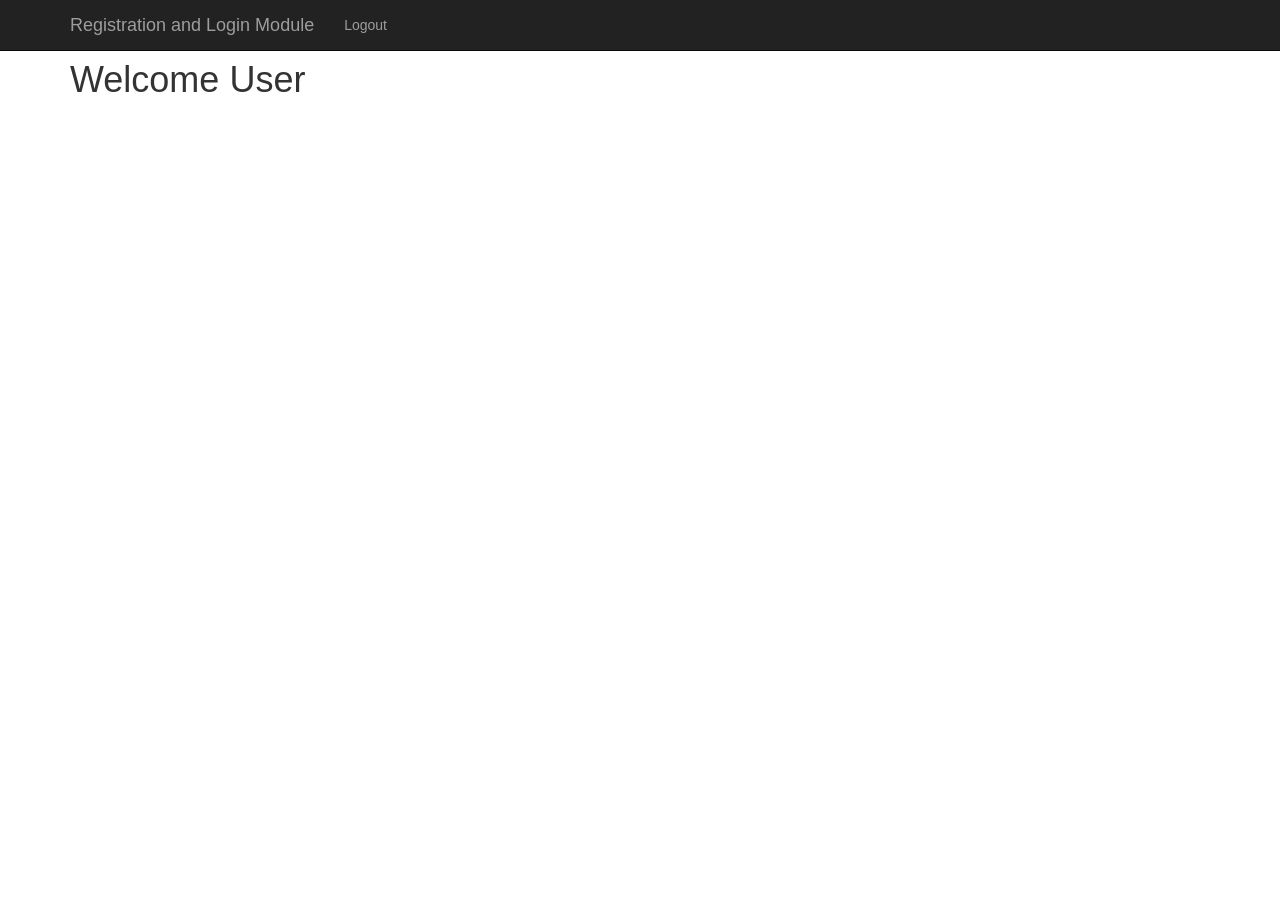
<file: Loigin and Registration/main/resources/templates/index.html>
<!DOCTYPE html>
<html xmlns:th="http://www.thymeleaf.org"
	xmlns:sec="http://www.thymeleaf.org/thymeleaf-extras-springsecurity3">
<head>
<meta charset="ISO-8859-1">
<title>Registration and Login App</title>

<link rel="stylesheet"
	href="https://maxcdn.bootstrapcdn.com/bootstrap/3.3.7/css/bootstrap.min.css"
	integrity="sha384-BVYiiSIFeK1dGmJRAkycuHAHRg32OmUcww7on3RYdg4Va+PmSTsz/K68vbdEjh4u"
	crossorigin="anonymous">

</head>
<body>
	<!-- create navigation bar ( header) -->
	<nav class="navbar navbar-inverse navbar-fixed-top">
		<div class="container">
			<div class="navbar-header">
				<button type="button" class="navbar-toggle collapsed"
					data-toggle="collapse" data-target="#navbar" aria-expanded="false"
					aria-controls="navbar">
					<span class="sr-only">Toggle navigation</span> <span
						class="icon-bar"></span> <span class="icon-bar"></span> <span
						class="icon-bar"></span>
				</button>
				<a class="navbar-brand" href="#" th:href="@{/}">Registration and
					Login Module</a>
			</div>
			<div id="navbar" class="collapse navbar-collapse">
				<ul class="nav navbar-nav">
					<li sec:authorize="isAuthenticated()"><a th:href="@{/logout}">Logout</a></li>
				</ul>
			</div>
		</div>
	</nav>

	<br>
	<br>

	<div class="container">
		<h1>Welcome <span sec:authentication="principal.username"> User</span></h1>
		
	</div>
</body>
</html>
</file>
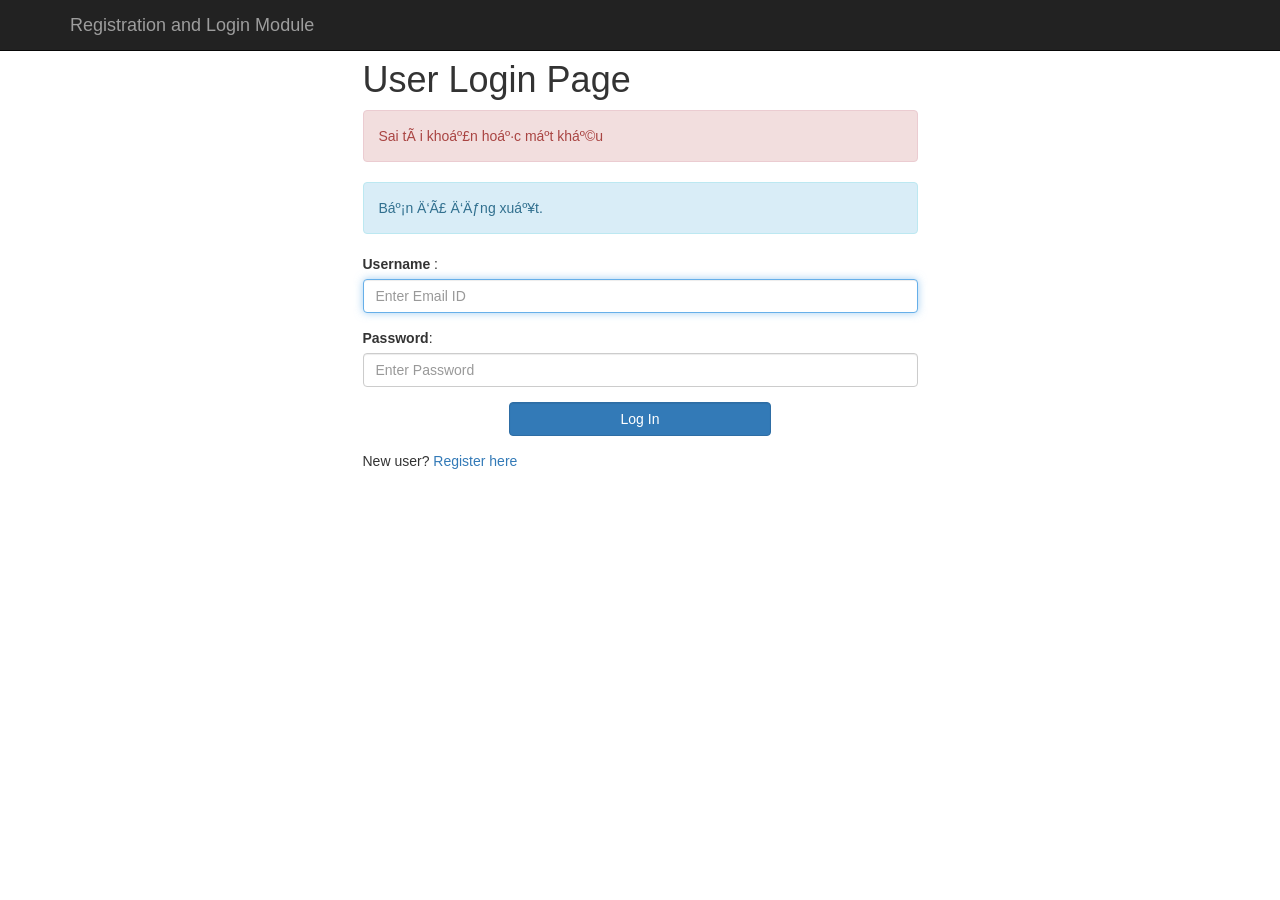
<file: Loigin and Registration/main/resources/templates/login.html>
<!DOCTYPE html>
<html>
<head>
<meta charset="ISO-8859-1">
<title>Registration and Login App</title>

<link rel="stylesheet"
	href="https://maxcdn.bootstrapcdn.com/bootstrap/3.3.7/css/bootstrap.min.css"
	integrity="sha384-BVYiiSIFeK1dGmJRAkycuHAHRg32OmUcww7on3RYdg4Va+PmSTsz/K68vbdEjh4u"
	crossorigin="anonymous">
	
</head>
<body>

	<!-- create navigation bar ( header) -->
	<nav class="navbar navbar-inverse navbar-fixed-top">
		<div class="container">
			<div class="navbar-header">
				<button type="button" class="navbar-toggle collapsed"
					data-toggle="collapse" data-target="#navbar" aria-expanded="false"
					aria-controls="navbar">
					<span class="sr-only">Toggle navigation</span> <span
						class="icon-bar"></span> <span class="icon-bar"></span> <span
						class="icon-bar"></span>
				</button>
				<a class="navbar-brand" href="#" th:href="@{/}">Registration and
					Login Module</a>
			</div>
		</div>
	</nav>
	
	<br>
	<br>
	<div class = "container">
		<div class = "row">
			<div class = "col-md-6 col-md-offset-3">
				
				<h1> User Login Page </h1>
				<form th:action="@{/login}" method="post">
					
					<!-- error message -->
					<div th:if="${param.error}">
						<div class="alert alert-danger">Sai tài khoản hoặc mật khẩu</div>
					</div>
				
					<!-- logout message -->
					<div th:if="${param.logout}">
						<div class="alert alert-info">Bạn đã đăng xuất.</div>
					</div>
					
					<div class = "form-group">
						<label for ="username"> Username </label> :
						<input type="text" class = "form-control" id ="username" name = "username"
						placeholder="Enter Email ID" autofocus="autofocus">
					</div>
					
					<div class="form-group">
						<label for="password">Password</label>: <input type="password"
							id="password" name="password" class="form-control"
							placeholder="Enter Password" />
					</div>
					
					<div class="form-group">
						<div class="row">
							<div class="col-sm-6 col-sm-offset-3">
								<input type="submit" name="login-submit" id="login-submit"
									class="form-control btn btn-primary" value="Log In" />
							</div>
						</div>
					</div>
				</form>
				<div class="form-group">
						<span>New user? <a href="/" th:href="@{/registration}">Register
								here</a></span>
				</div>
			</div>
		</div>
	</div>
</body>
</html>
</file>
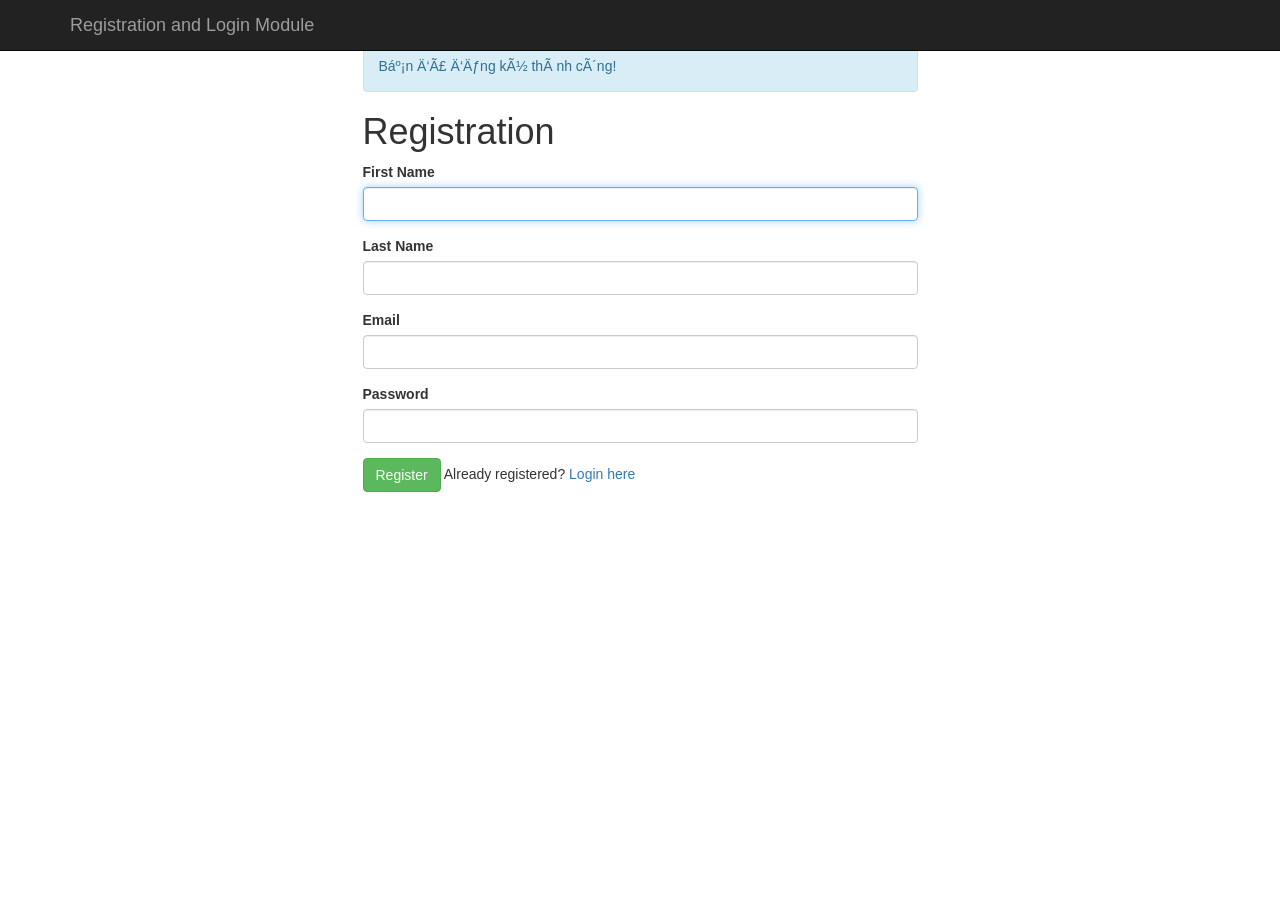
<file: Loigin and Registration/main/resources/templates/registration.html>
<!DOCTYPE html>
<html>
<head>
<meta charset="ISO-8859-1">
<title>Registration</title>
<link rel="stylesheet"
	href="https://maxcdn.bootstrapcdn.com/bootstrap/3.3.7/css/bootstrap.min.css"
	integrity="sha384-BVYiiSIFeK1dGmJRAkycuHAHRg32OmUcww7on3RYdg4Va+PmSTsz/K68vbdEjh4u"
	crossorigin="anonymous">
</head>
<body>

	<!-- create navigation bar ( header) -->
	<nav class="navbar navbar-inverse navbar-fixed-top">
		<div class="container">
			<div class="navbar-header">
				<button type="button" class="navbar-toggle collapsed"
					data-toggle="collapse" data-target="#navbar" aria-expanded="false"
					aria-controls="navbar">
					<span class="sr-only">Toggle navigation</span> <span
						class="icon-bar"></span> <span class="icon-bar"></span> <span
						class="icon-bar"></span>
				</button>
				<a class="navbar-brand" href="#" th:href="@{/}">Registration and
					Login Module</a>
			</div>
		</div>
	</nav>

	<br>
	<br>
	<!-- Create HTML registration form -->
	<div class="container">
		<div class="row">
			<div class="col-md-6 col-md-offset-3">

				<!-- success message -->
				<div th:if="${param.success}">
					<div class="alert alert-info">Bạn đã đăng ký thành công!</div>
				</div>
				<h1>Registration</h1>

				<form th:action="@{/registration}" th:method="post"
					th:object="${user}">
					<div class="form-group">
						<label class="control-label" for="firstName"> First Name </label>
						<input id="firstName" class="form-control" th:field="*{firstName}"
							required autofocus="autofocus" />
					</div>

					<div class="form-group">
						<label class="control-label" for="lastName"> Last Name </label> <input
							id="lastName" class="form-control" th:field="*{lastName}"
							required autofocus="autofocus" />
					</div>

					<div class="form-group">
						<label class="control-label" for="email"> Email </label> <input
							id="email" class="form-control" th:field="*{email}" required
							autofocus="autofocus" />
						<p style="color: red" th:text="${errorName}"></p>
						<p style="color: red" th:if="${#fields.hasErrors('email')}"
							th:errors="*{email}"></p>
					</div>

					<div class="form-group">
						<label class="control-label" for="password"> Password </label> <input
							id="password" class="form-control" name="password"
							type="password" th:field="*{password}" required
							autofocus="autofocus" />
						<p style="color: red" th:if="${#fields.hasErrors('password')}"
							th:errors="*{password}"></p>
					</div>


					<div class="form-group">
						<button type="submit" class="btn btn-success">Register</button>
						<span>Already registered? <a href="/" th:href="@{/login}">Login
								here</a></span>
					</div>
				</form>
			</div>
		</div>
	</div>
</body>
</html>
</file>
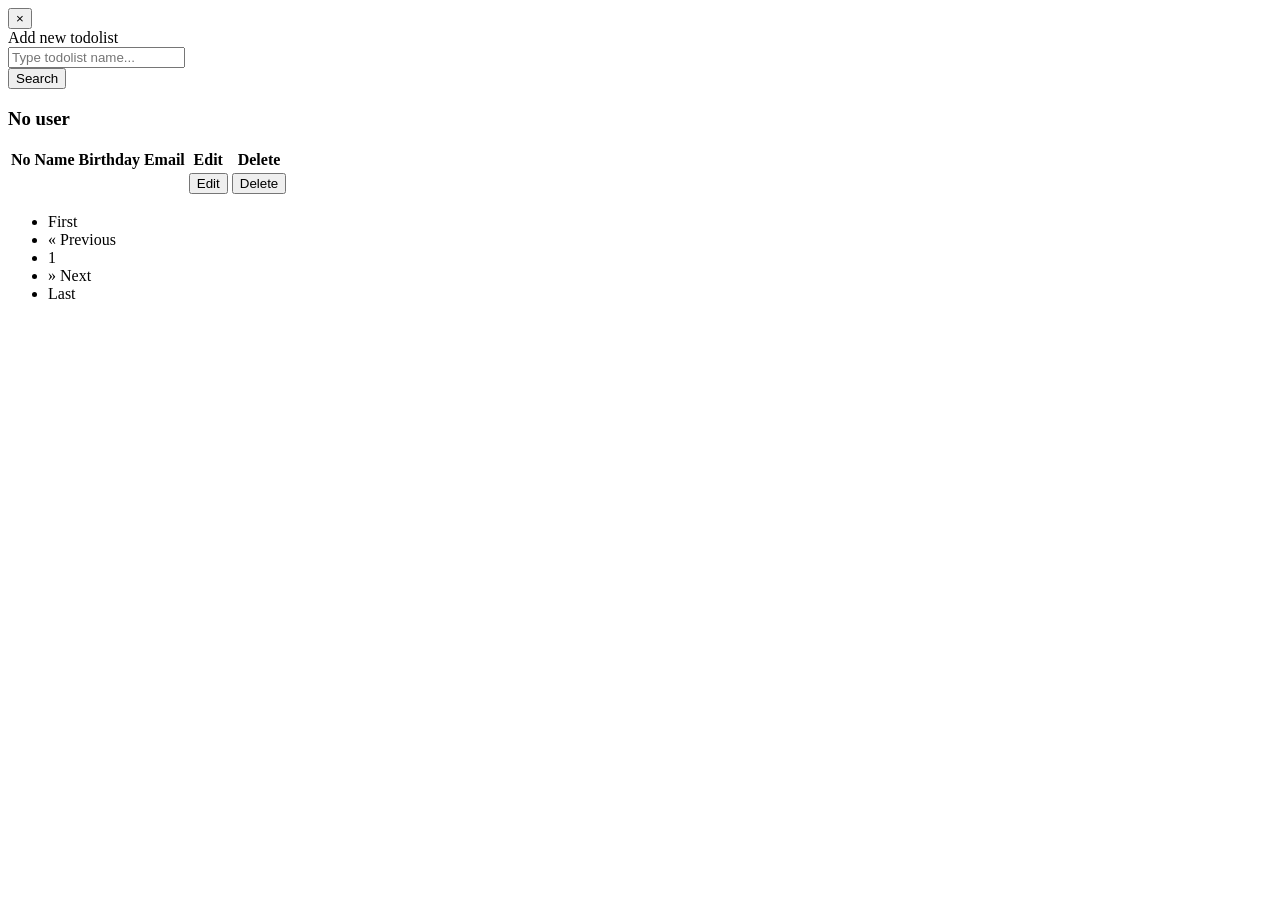
<file: User/src/main/resources/templates/list.html>
<!DOCTYPE html>
<html xmlns:th="http://www.thymeleaf.org">
<head th:replace="layout :: head"></head>
<body>
	<nav th:replace="layout :: header"></nav>

	<div class="container main-content list">
		<div th:if="${success}"
			class="row alert alert-success alert-dismissible">
			<button type="button" class="close" data-dismiss="alert"
				aria-label="Close">
				<span aria-hidden="true">&times;</span>
			</button>
			<span th:text="${success}"></span>
		</div>
		<div class="row">
			<a th:href="@{/users/create}" class="btn btn-success pull-left">
				<span class="glyphicon glyphicon-plus"></span> Add new todolist
			</a>
			<form class="form-inline pull-right" th:action="@{/users/page/1}"
				th:method="GET">
				<div class="form-group">
					<input type="text" class="form-control" name="search"
						placeholder="Type todolist name..." />
				</div>
				<button type="submit" class="btn btn-primary">Search</button>
			</form>
		</div>
		<th:block th:if="${#lists.isEmpty(users.pageList)}">
			<h3>No user</h3>
		</th:block>

		<th:block th:unless="${#lists.isEmpty(users.pageList)}">
			<div class="row">
				<table class="table table-bordered table-hover">
					<thead>
						<tr>
							<th>No</th>
							<th>Name</th>
							<th>Birthday</th>
							<th>Email</th>
							<th>Edit</th>
							<th>Delete</th>
						</tr>
					</thead>
					<tbody>
						<tr th:each="contact,iterStat : ${users.pageList}">
							<td th:text="${iterStat.count}"></td>
							<td th:text="${contact.name}"></td>
							<td th:text="${contact.birthday}"></td>
							<td th:text="${contact.email}"></td>
							<td><form th:action="@{/users/{id}/(id=${contact.id})}"
									th:method="put">
									<input type="hidden" name="_method" value="put" /> <input
										type="submit" value="Edit" />
								</form></td>

							<td><form th:action="@{/users/{id}/(id=${contact.id})}"
									th:method="delete">
									<input type="hidden" name="_method" value="delete" /> <input
										type="submit" value="Delete" />
								</form></td>

						</tr>
					</tbody>
				</table>
			</div>

			<ul class="pagination">
				<li
					th:class="${currentIndex == 1}? 'page-item disabled' : 'page-item'">
					<a class="page-link" th:href="@{/users/page/1}">First</a>
				</li>
				<li
					th:class="${currentIndex == 1}? 'page-item disabled': 'page-item' ">
					<a class="page-link" aria-label="Previous"
					th:href="@{|${baseUrl}${currentIndex - 1}|}"
					title='Go to previous page'><span aria-hidden="true">«</span>
						<span class="sr-only">Previous</span></a>
				</li>
				<li th:each="item : ${#numbers.sequence(beginIndex,endIndex)}"
					th:class="${item == currentIndex ? 'page-item active' :'page-item' }">
					<a class="page-link" th:href="@{|${baseUrl}${item}|}"> <span
						th:text='${item}'>1</span>
				</a>
				</li>
				<li
					th:class="${currentIndex == totalPageCount}? 'page-item disabled': 'page-item'">
					<a class="page-link" aria-label="Next"
					th:href="@{|${baseUrl}${currentIndex + 1}|}"
					title='Go to next page'><span aria-hidden="true">»</span> <span
						class="sr-only">Next</span></a>
				</li>
				<li
					th:class="${currentIndex == totalPageCount}? 'page-item disabled':'page-item'">
					<a class="page-link" th:href="@{|${baseUrl}${totalPageCount}|}">Last</a>
				</li>
			</ul>

		</th:block>
	</div>
	<footer th:replace="layout :: footer"></footer>

</body>
</html>
</file>
